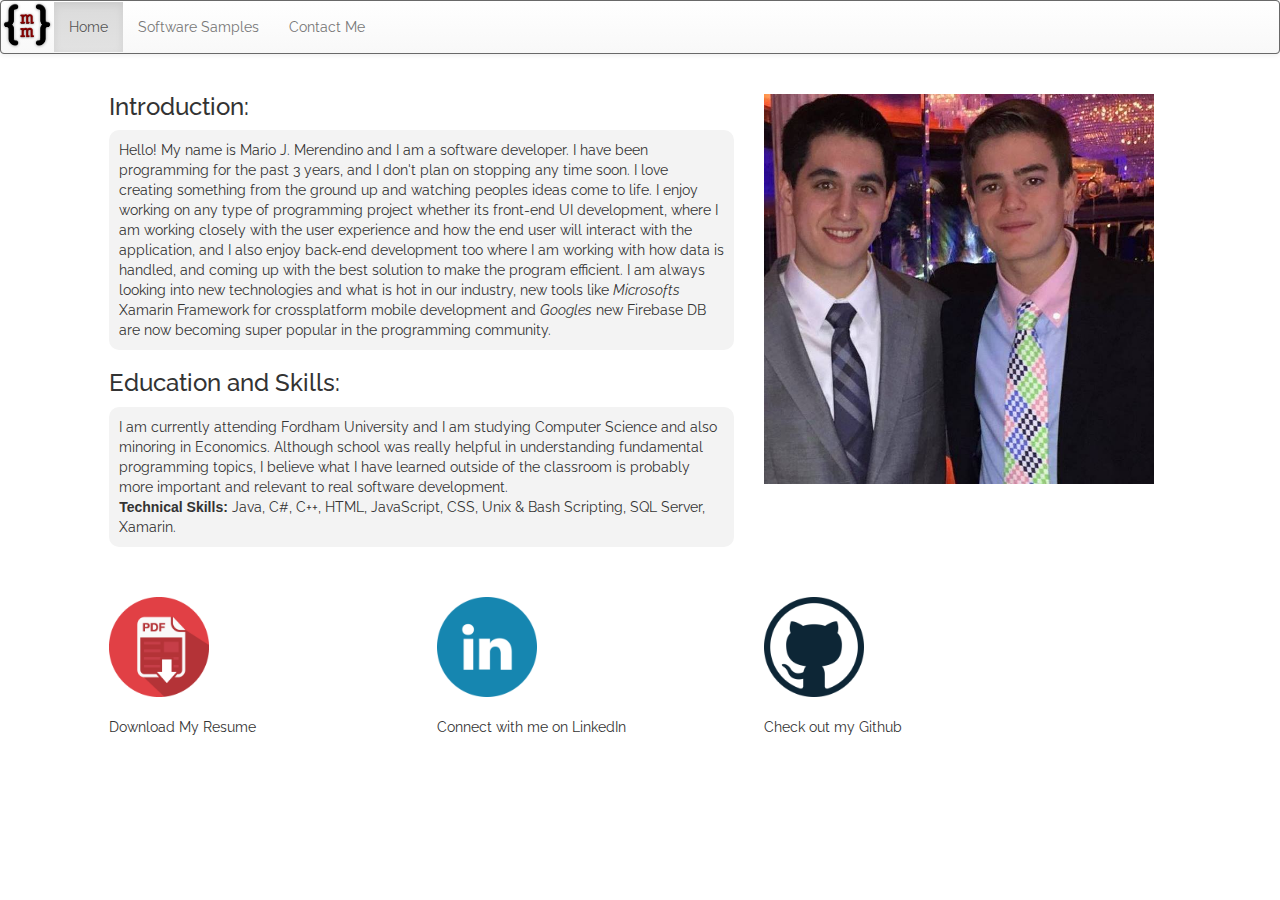
<file: index.html>
<!DOCTYPE html>
<head>
    <title>Mario Merendino</title>
    <link href="https://fonts.googleapis.com/css?family=Raleway:200,100,400" rel="stylesheet" type="text/css" />
    <meta name="viewport" content="width=device-width, initial-scale=1, maximum-scale=1">
    <link rel="icon" href="images/logo.png">
    <link rel="stylesheet" href = "css/bootstrap.min.css">
    <link rel="stylesheet" href = "css/bootstrap-theme.min.css">
    <link rel="stylesheet" href = "css/dash.css">
    <script src="js/jquery.min.js"></script>
    <script src ="js/bootstrap.min.js"></script>
    <script src ="js/dashNav.js"></script>
</head>

<body>
    <!-- Nav Bar --> 
    <nav class="navbar navbar-default">
        <div class="container-fluid">
            <a class="navbar-brand"><img src="images/logo.png"></a>
            <button class = "navbar-toggle" data-toggle = "collapse" data-target = ".navHeaderCollapse" style="float: right">
                <span class ="icon-bar"></span>
                <span class ="icon-bar"></span>
                <span class ="icon-bar"></span>
            </button>
            <div class = "collapse navbar-collapse navHeaderCollapse">
                <ul class="nav navbar-nav navbar">
                    <li class= "active" onclick="home()"><a>Home</a></li>
                    <li class= "navitem" onclick="samples()"><a>Software Samples</a></li>
                    <li class= "navitem" onclick="contactMe()"><a>Contact Me</a></li>
                </ul>
            </div>
        </div>
    </nav>


    <div>
        <div class="row">
            <div class="col-md-1"></div>
            <div class="col-md-6 col-xs-12">
                
                    
                <h3>Introduction:</h3>
                <p class = "textBlock">
                    Hello! My name is Mario J. Merendino and I am a software developer. I have been programming for the past
                    3 years, and I don't plan on stopping any time soon. I love creating something from the ground up and watching
                    peoples ideas come to life. I enjoy working on any type of programming project whether its front-end UI development,
                    where I am working closely with the user experience and how the end user will interact with the application, and
                    I also enjoy back-end development too where I am working with how data is handled, and coming up with the 
                    best solution to make the program efficient. I am always looking into new technologies and what is hot in our
                    industry, new tools like <i>Microsofts</i> Xamarin Framework for crossplatform mobile development and <i>Googles</i> 
                    new Firebase DB are now becoming super popular in the programming community.
                </p>
                
                
                <h3>Education and Skills:</h3>
                <p class = "textBlock">
                    I am currently attending Fordham University and I am studying Computer Science and also minoring in Economics.
                    Although school was really helpful in understanding fundamental programming topics, I believe
                    what I have learned outside of the classroom is probably more important and relevant to real software development. 
                    <br> 
                    <b>Technical Skills:</b> Java, C#, C++, HTML, JavaScript, CSS, Unix & Bash Scripting, SQL Server, Xamarin. 

                </p>
            </div>
            <div class="col-md-4 col-xs-12">
                <br>
                <img id = portrait class="img-responsive"  src = "images/portrait1.jpg" height = "450" width = "390"></img> 
            </div>
        </div>
        <br>
        <br>
        <div class="row">
            <div class="col-md-1 col-xs-1" >
            </div>
            <div class="col-md-3 col-xs-3 centerblock">
                <img class="img-responsive aku" src = "images/pdfDownload.ico" height="100" width="100" onclick = "downloadResume()"></img> 
                <br>
                Download My Resume
            </div>
            <div class="col-md-3 col-xs-3 centerblock">
                <img class="img-responsive aku" src = "images/Linkedin.png" height="100" width="100" onclick = "linkedIn()"></img>
                <br>
                Connect with me on LinkedIn
            </div>
            <div class="col-md-3 col-xs-3 centerblock">
                <img class="img-responsive aku" src = "images/github.png" height="100" width="100" onclick = "gitHub()"></img>
                <br>
                Check out my Github
            </div>
            <div class="col-md-1 col-xs-1">
            </div>

    </div>
</body>
</file>
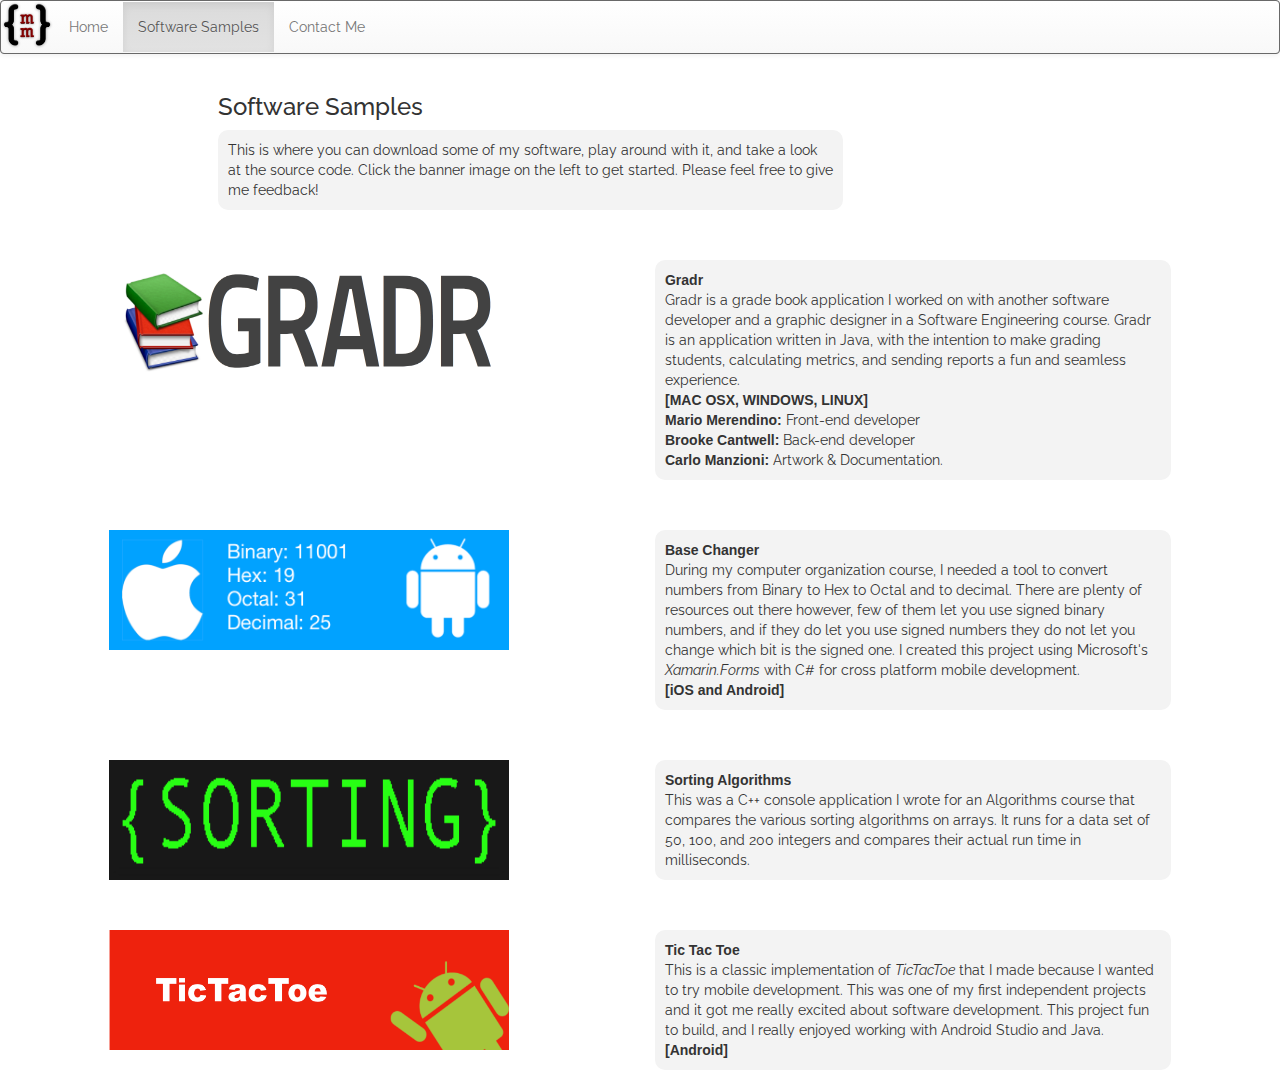
<file: codeSamples.html>
<!DOCTYPE html>
<head>
    <title>Mario Merendino</title>
    <meta name="viewport" content="width=device-width, initial-scale=1, maximum-scale=1">
    <link href="https://fonts.googleapis.com/css?family=Raleway:200,100,400" rel="stylesheet" type="text/css" />
    <link rel="icon" href="images/logo.png">
    <link rel="stylesheet" href = "css/bootstrap.min.css">
    <link rel="stylesheet" href = "css/bootstrap-theme.min.css">
    <link rel="stylesheet" href = "css/dash.css">
    <script src="js/jquery.min.js"></script>
    <script src ="js/bootstrap.min.js"></script>
    <script src ="js/dashNav.js"></script>
    <script src ="js/softwaresamples.js"></script>
    
</head>

<body>
    <!-- Nav Bar --> 
    <nav class="navbar navbar-default">
        <div class="container-fluid">
            <a class="navbar-brand"><img src="images/logo.png"></a>
            <button class = "navbar-toggle" data-toggle = "collapse" data-target = ".navHeaderCollapse" style="float: right">
                <span class ="icon-bar"></span>
                <span class ="icon-bar"></span>
                <span class ="icon-bar"></span>
            </button>
            <div class = "collapse navbar-collapse navHeaderCollapse">
                <ul class="nav navbar-nav navbar">
                    <li class= "navitem" onclick="home()"><a>Home</a></li>
                    <li class= "active" onclick="samples()"><a>Software Samples</a></li>
                    <li class= "navitem" onclick="contactMe()"><a>Contact Me</a></li>
                </ul>
            </div>
        </div>
    </nav>

    <div class="row">
        <div class="col-md-2"></div> 
        <div class="col-md-6">
            <h3>Software Samples</h3>
            <p class = "textBlock">
                This is where you can download some of my software, play around with it,
                and take a look at the source code. Click the banner image on the left 
                to get started. Please feel free to give me feedback!
            </p>
        </div> 
        <div class="col-md-4"></div> 
    </div>
    <br>
    <br>
    <!-- GRADR COLUMN --> 
    <div class="row">
        
        <div class="col-md-1"></div> 
        <div class="col-md-5">
            <img id = "test" class="img-responsive aku softwareSampleImage" src ="images/gradrBanner.png" onclick ="gradrClick()" ></img>
        </div> 
        <div class="col-md-5">
            <p class = "textBlock">
                <b>Gradr</b>
                <br>
                Gradr is a grade book application I worked on with another software developer and a graphic designer in a 
                Software Engineering course. Gradr is an application written in Java, with the intention to make grading students, 
                calculating metrics, and sending reports a fun and seamless experience. 
                <br>
                <b>[MAC OSX, WINDOWS, LINUX]</b>

                <br>
                <b> Mario Merendino: </b> Front-end developer
                <br>
                <b> Brooke Cantwell: </b> Back-end developer
                <br>
                <b> Carlo Manzioni: </b> Artwork & Documentation.
            </p>
        </div> 
        <div class="col-md-1"></div>
    </div>
    <!-- END GRADR --> 
    <!-- BaseChanger --> 
    <div class="row">
        
        <br>
        <br>
       
        <div class="col-md-1">
        </div> 
        <div class="col-md-5">
            <img class="img-responsive aku softwareSampleImage" src ="images/BaseChangerBanner.png" onclick= "basechangerClick()"></img>
        </div> 
        <div class="col-md-5">
            <p class = "textBlock">
                <b>Base Changer</b>
                <br>
                During my computer organization course, I needed a tool to convert numbers
                from Binary to Hex to Octal and to decimal. There are plenty of resources
                out there however, few of them let you use signed binary numbers, and if they
                do let you use signed numbers they do not let you change which bit is the signed one.
                I created this project using Microsoft's <i>Xamarin.Forms</i> with C# for cross platform mobile development. 
                <br>
                <b>[iOS and Android]</b>                  
            </p>
        </div>  
        <div class="col-md-1">
        </div> 
    </div>
    <!-- END BaseChanger --> 

    <!-- Sorting Algs -->
        <div class="row">
        
        <br>
        <br>
       
        <div class="col-md-1">
        </div> 
        <div class="col-md-5">
            <img class="img-responsive aku softwareSampleImage" src ="images/sortingBanner.png" onclick= "sortingClick()"></img>
        </div> 
        <div class="col-md-5">
            <p class = "textBlock">
                <b>Sorting Algorithms</b>
                <br>
                This was a C++ console application I wrote for an Algorithms course that compares the various
                sorting algorithms on arrays. It runs for a data set of 50, 100, and 200 integers and compares their
                actual run time in milliseconds.
            </p>
        </div>  
        <div class="col-md-1">
        </div> 
    </div>
    <!-- END Sorting --> 
    <!-- Tic Tac Toe --> 
    <div class="row">
        
        <br>
        <br>
       
        <div class="col-md-1">
        </div> 
        <div class="col-md-5">
            <img class="img-responsive aku softwareSampleImage" src ="images/tictactoeBanner.png" onclick= "tictactoeClick()"></img>
        </div> 
        <div class="col-md-5">
            <p class = "textBlock">
                <b>Tic Tac Toe</b>
                <br>
                This is a classic implementation of <i>TicTacToe</i> that I made because I wanted to try mobile
                development. This was one of my first independent projects and it got me really excited about 
                software development. This project fun to build, and I really enjoyed working with Android Studio and Java. 
                <br>
                <b>[Android]</b>
            </p>
        </div>  
        <div class="col-md-1">
        </div> 
    </div>
    <!-- END TicTacToe --> 

    <!--Pop-up Modal -->
    <div class="modal fade" id="SoftwareModal" role="dialog">
        <div class="modal-dialog">
            <!-- Modal content-->
            <!-- CONTENT FILLS FROM softwareSamples.js -->
            <div class="modal-content">
                <div class="modal-header" style="padding:35px 50px;">
                    <button type="button" class="close" data-dismiss="modal">&times;</button>
                    <a class="navbar-brand"><img  src="images/logo.png"></img></a>
                    <h4 id = "mtitle"></h4>
                </div>
                <div id = "content" class="modal-body" style="padding:40px 50px;">
                    
                </div>
                <div id = "mfooter" class="modal-footer">

                </div>
            </div>
        </div>
    </div>


    <!--Script that opens the modal when 
        a Software Sample Banner is clicked --> 
    <script>
        $(document).ready(function(){
            $(".softwareSampleImage").click(function(){ 
                $("#SoftwareModal").modal();
            });
        });
    </script>
    <script src ="js/softwaresamples.js"></script>
        
</body>
</file>
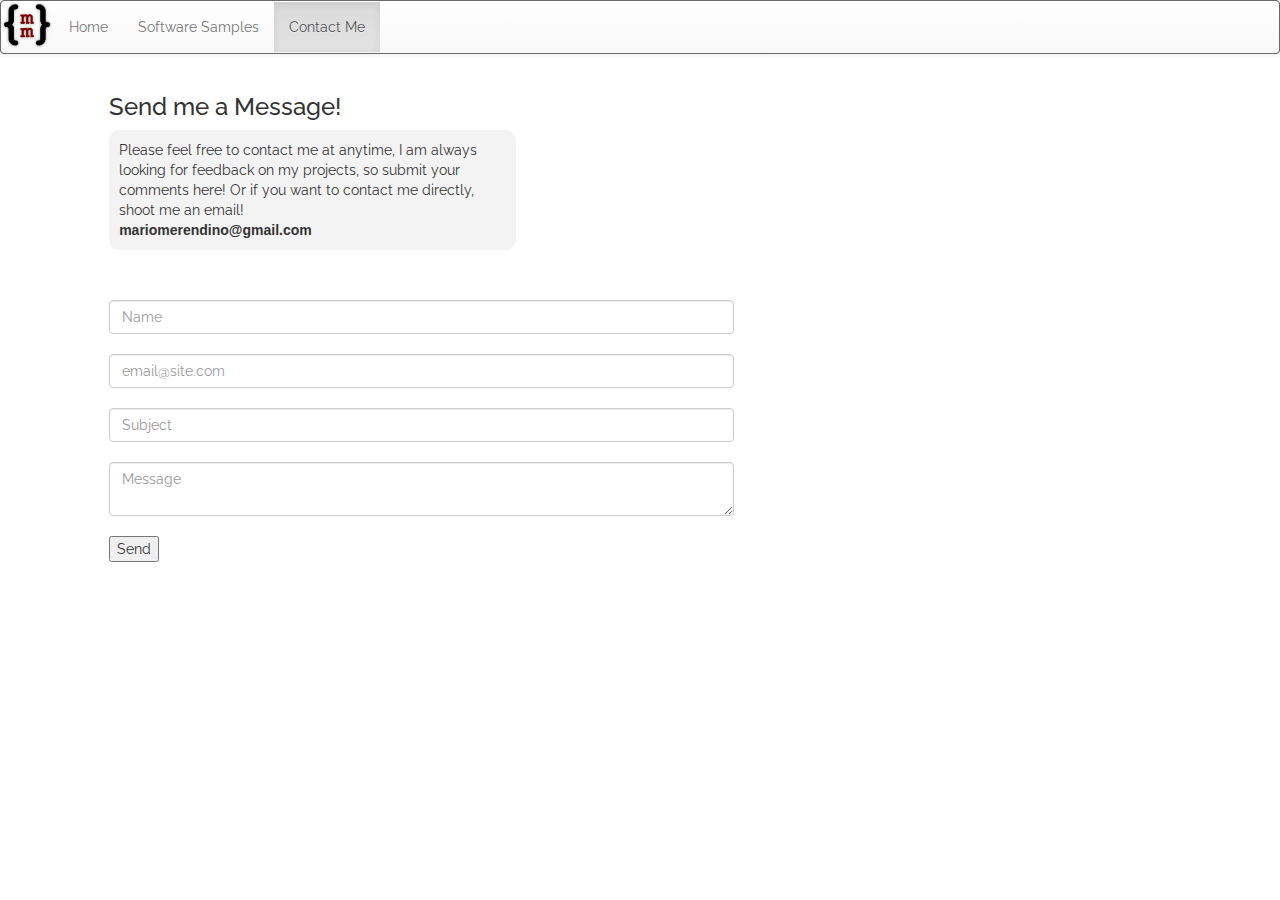
<file: contactMe.html>
<!DOCTYPE html>
<head>
    <title>Mario Merendino</title>
    <link href="https://fonts.googleapis.com/css?family=Raleway:200,100,400" rel="stylesheet" type="text/css" />
    <meta name="viewport" content="width=device-width, initial-scale=1, maximum-scale=1">
    <link rel="icon" href="images/logo.png">
    <link rel="stylesheet" href = "css/bootstrap.min.css">
    <link rel="stylesheet" href = "css/bootstrap-theme.min.css">
    <link rel="stylesheet" href = "css/dash.css">
    <script src="js/jquery.min.js"></script>
    <script src ="js/bootstrap.min.js"></script>
    <script src ="js/dashNav.js"></script>
</head>

<body>
    <!-- Nav Bar --> 
    <nav class="navbar navbar-default">
        <div class="container-fluid">
            <a class="navbar-brand"><img src="images/logo.png"></a>
            <button class = "navbar-toggle" data-toggle = "collapse" data-target = ".navHeaderCollapse" style="float: right">
                <span class ="icon-bar"></span>
                <span class ="icon-bar"></span>
                <span class ="icon-bar"></span>
            </button>
            <div class = "collapse navbar-collapse navHeaderCollapse">
                <ul class="nav navbar-nav navbar">
                    <li class= "navitem" onclick="home()"><a>Home</a></li>
                    <li class= "navitem" onclick="samples()"><a>Software Samples</a></li>
                    <li class= "active" onclick="contactMe()"><a>Contact Me</a></li>
                </ul>
            </div>
        </div>
    </nav>

    <div class = "row">
        <div class = "col-md-1"></div>
        <div class = "col-md-4">
            <h3>Send me a Message!</h3>
            <p class = "textBlock">
                Please feel free to contact me at anytime, I am always looking for feedback on
                my projects, so submit your comments here! Or if you want to contact me directly,
                shoot me an email!
                <br>
                <b>mariomerendino@gmail.com</b>
        </div>
        <div class = "col-md-7"></div>
    </div>
    <br>
    <br>
    <div class = "row">
        <div class = "col-md-1"></div>
        <div class = "col-md-6">
            <!--FORM -->
            <!--NOTE: THE ENTRY.####### is used for the google form -->
            <form name="gform" id="gform" enctype="text/plain" action="https://docs.google.com/forms/d/1W7BElFTiwFJLn96y8CAoCy6OcGGMWxupkL1Aum9WQsU/formResponse?" target="hidden_iframe" onsubmit="submitted=true;">
                <div class = "form-group">
                    <input type="text" class="form-control" name = "entry.655609448" id="name" placeholder="Name" />
                    <br>
                    <input type="text" class="form-control" name = "entry.1261244545" id="email" placeholder="email@site.com" />
                    <br>
                    <input type="text" class="form-control" name = "entry.2085707089" id="subject" placeholder="Subject" />
                    <br>
                    <textarea class="form-control" id="message" name = "entry.349206192" placeholder="Message"></textarea>
                    <br>
                    <input type="submit" id="sendButton" value="Send" />
                </div>
            </form>
            <iframe name="hidden_iframe" id="hidden_iframe" style="display:none;" onload="if(submitted) {}"></iframe>
        </div>
        <div class = "col-md-5"></div>

    </div>
    <script type="text/javascript">

        var send = document.getElementById("sendButton")

        send.onclick = function(){
            var name = document.getElementById("name");
            var email = document.getElementById("email");
            var message = document.getElementById("message");
            var subject = document.getElementById("subject");
            
            if(name.value == ""){
                alert("Name cannot be blank")
            }
            else if(email.value == ""){
                alert("Email cannot be blank")
            }
            else if(message.value == ""){
                alert("Message cannot Be blank")
            }
           else if(subject.value == ""){
                alert("Subject cannot Be blank")
            }
            else{
                alert("Message Sent!")
                //contactMe()
            }
        }
    </script>
    </div>
</body>
</file>
<file: css/dash.css>
html,body {
    font-family: 'Raleway', sans-serif;
}
b{
    font-family: 'Arial';
}
.navbar-brand
{
    margin: 0;
    padding: 0;
}

.navbar-brand img
{
    max-height: 100%;
}
.navbar-default{
    background-color: #696969	;
    border-color: #696969;

}
.navitem:hover{
    background-color:#f2f2f2;
}
.softwareSampleImage{
        height: 120px;
    width: 400px;
}
.aku {

    transition: all .2s ease-in-out; 
}

.aku:hover {
    transform: scale(1.1);
    cursor:pointer;
}

.textBlock{
    padding: 10px;
    border-radius: 10px;
    background-color: #f3f3f3;
}
.modalimg{
    height: 100%;
    width: auto;
}
</file>
